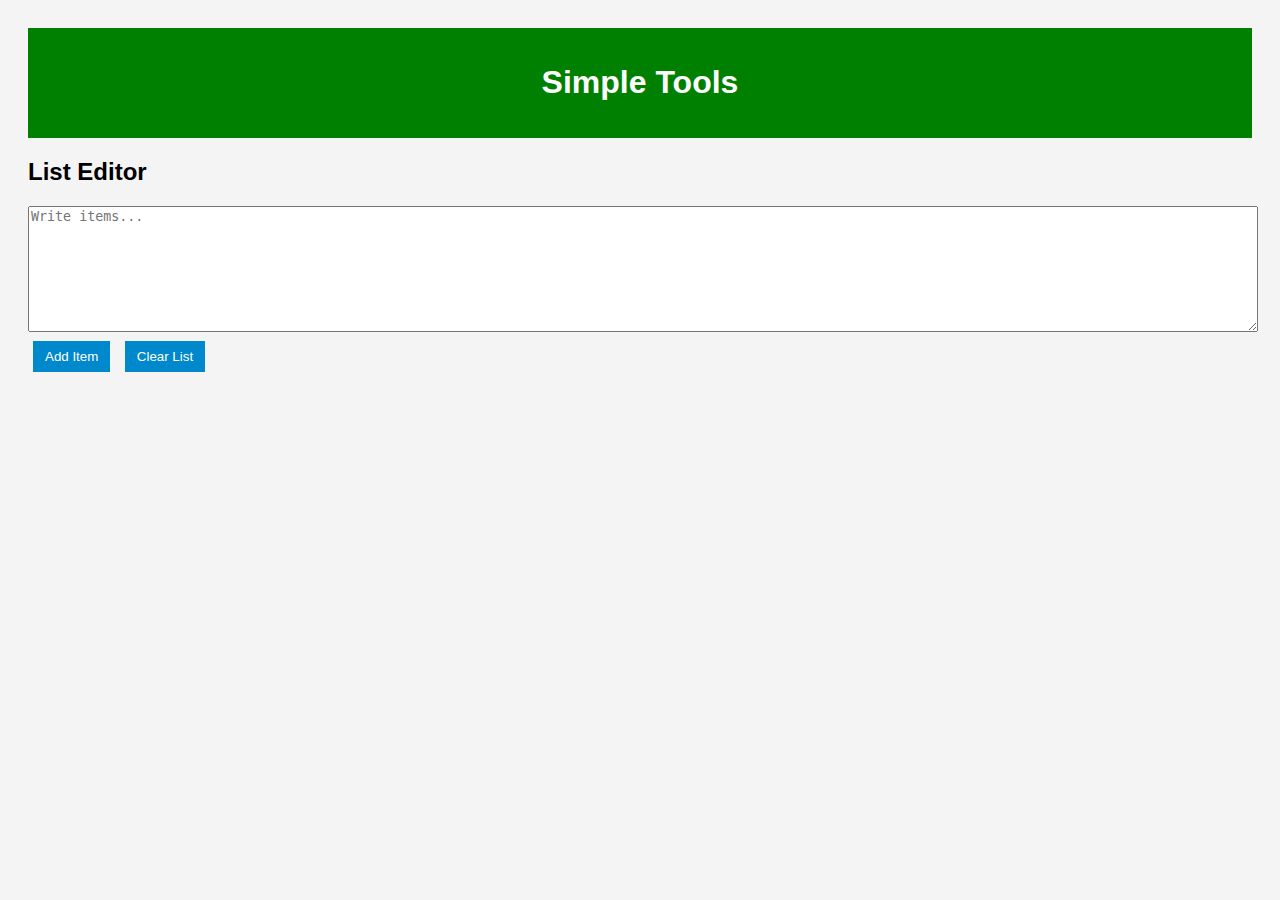
<file: index.html>
<!DOCTYPE html>
<html lang="en">
<head>
    <meta charset="UTF-8">
    <meta name="viewport" content="width=device-width, initial-scale=1.0">
    <title>Simple Tools</title>
    <link rel="stylesheet" href="style.css">
</head>
<body>
    <header>
        <h1>Simple Tools</h1>
    </header>

    <section>
        <h2>List Editor</h2>
        <textarea id="listInput" placeholder="Write items..."></textarea>
        <button id="addButton">Add Item</button>
        <button id="clearButton">Clear List</button>

        <ul id="listOutput"></ul>
    </section>

    <script src="script.js"></script>
</body>
</html>
</file>
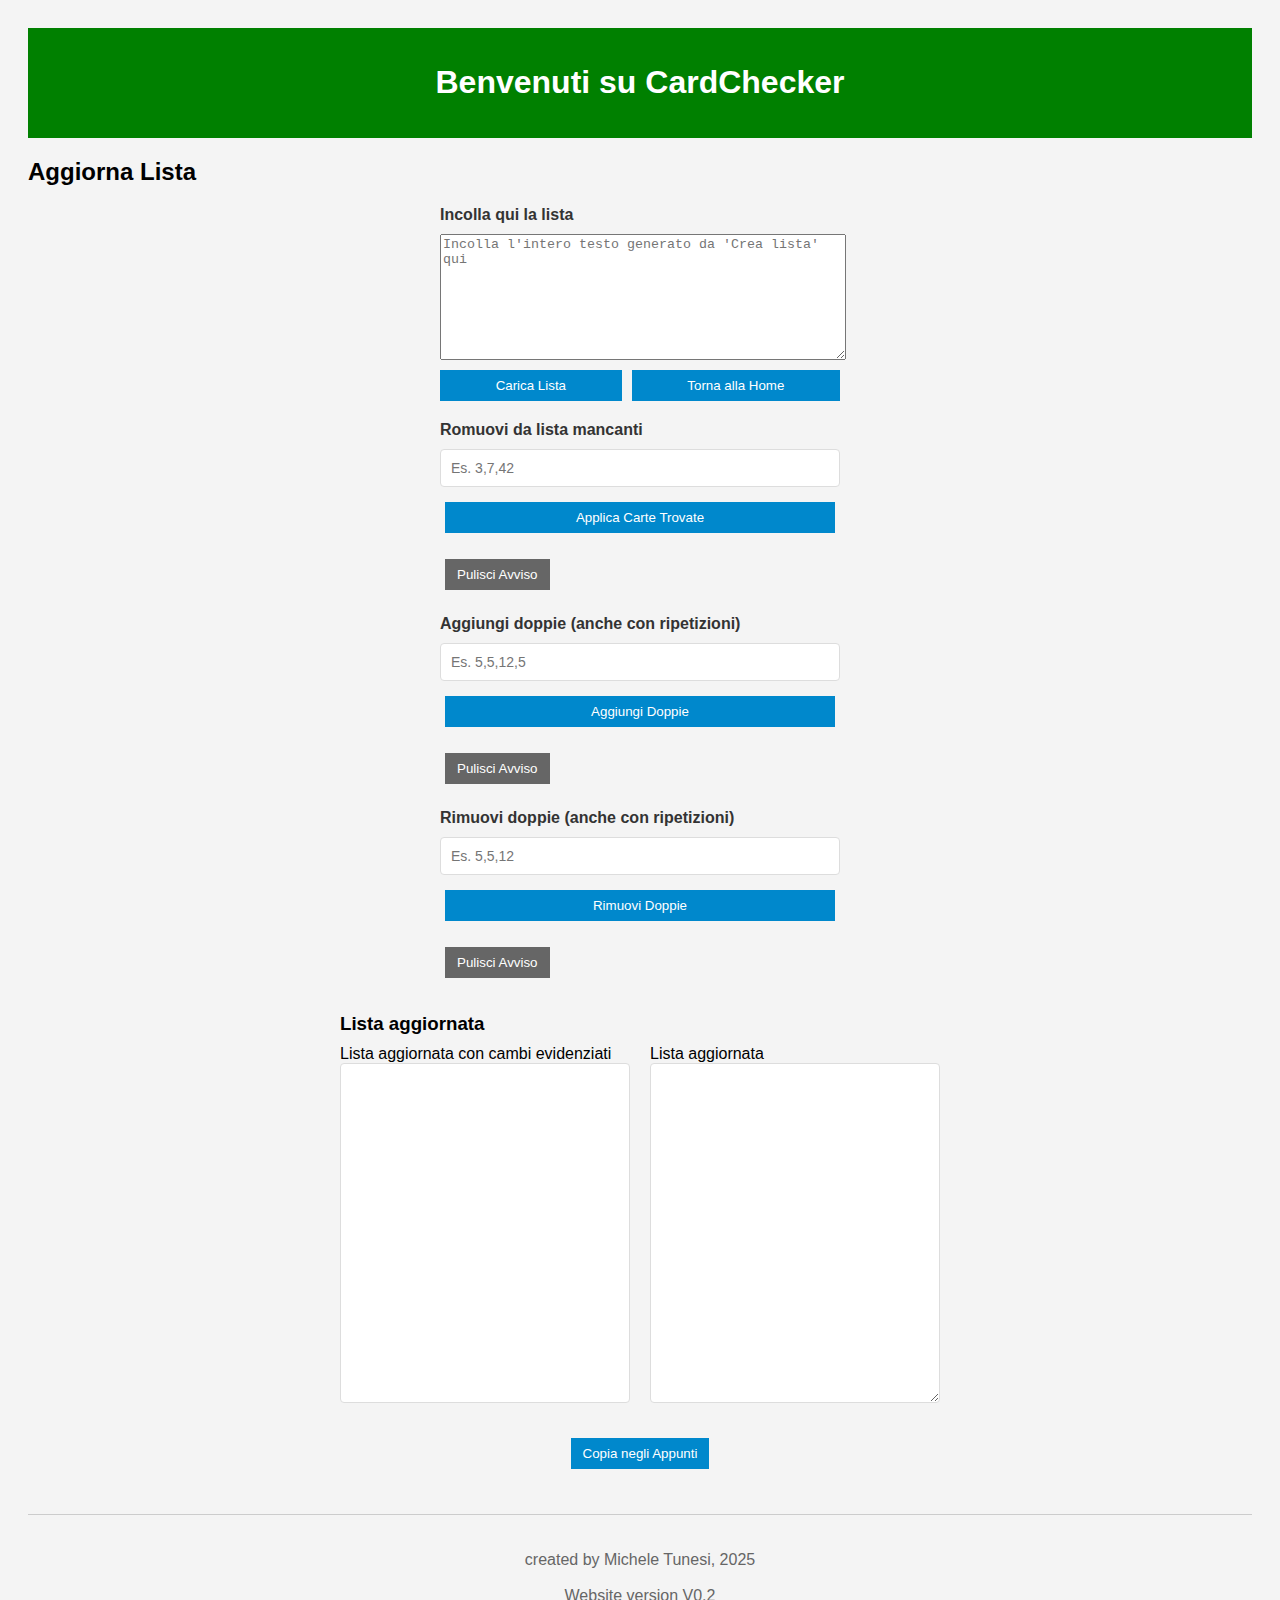
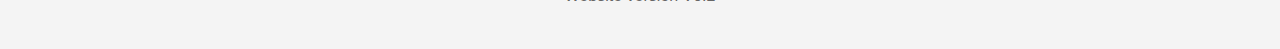
<file: pages/aggiorna-lista.html>
<!DOCTYPE html>
<html lang="it">
<head>
    <meta charset="UTF-8">
    <meta name="viewport" content="width=device-width, initial-scale=1.0">
    <title>Aggiorna Lista - CardChecker</title>
    <link rel="stylesheet" href="../style.css">
</head>
<body>
    <header>
        <h1>Benvenuti su CardChecker</h1>
    </header>

    <section>
        <h2>Aggiorna Lista</h2>

        <div class="input-group">
            <label for="pasteInput">Incolla qui la lista</label>
            <textarea id="pasteInput" placeholder="Incolla l'intero testo generato da 'Crea lista' qui" rows="6"></textarea>
            <div class="controls-row">
                <button onclick="loadFromPaste()">Carica Lista</button>
                <button onclick="window.location.href='../index.html'">Torna alla Home</button>
            </div>
        </div>

        <div class="input-group">
            <label for="missingFoundInput">Romuovi da lista mancanti</label>
            <input id="missingFoundInput" placeholder="Es. 3,7,42">
            <button onclick="applyFoundMissing()">Applica Carte Trovate</button>
            <div id="warning-missing" style="max-width:600px;margin:8px 0 0 0;color:#a33;display:none;font-size:0.95em;"></div>
            <div style="margin-top:6px;">
                <button onclick="clearWarningMissing()" style="background:#666;">Pulisci Avviso</button>
            </div>
        </div>

        <div class="input-group">
            <label for="doublesInput">Aggiungi doppie (anche con ripetizioni)</label>
            <input id="doublesInput" placeholder="Es. 5,5,12,5">
            <button onclick="addDoubles()">Aggiungi Doppie</button>
            <div id="warning-doubles" style="max-width:600px;margin:8px 0 0 0;color:#a33;display:none;font-size:0.95em;"></div>
            <div style="margin-top:6px;">
                <button onclick="clearWarningDoubles()" style="background:#666;">Pulisci Avviso</button>
            </div>
        </div>

        <div class="input-group">
            <label for="removeDoublesInput">Rimuovi doppie (anche con ripetizioni)</label>
            <input id="removeDoublesInput" placeholder="Es. 5,5,12">
            <button onclick="removeDoubles()">Rimuovi Doppie</button>
            <div id="warning-remove-doubles" style="max-width:600px;margin:8px 0 0 0;color:#a33;display:none;font-size:0.95em;"></div>
            <div style="margin-top:6px;">
                <button onclick="clearWarningRemoveDoubles()" style="background:#666;">Pulisci Avviso</button>
            </div>
        </div>

        <div id="output" class="output-section" style="display:block;">
            <h3 style="font-weight:bold;margin-bottom:10px;">Lista aggiornata</h3>
            <div class="compare-columns">
                <div class="compare-col">
                    <label>Lista aggiornata con cambi evidenziati</label>
                    <div id="originalPreview" class="output-preview"></div>
                </div>
                <div class="compare-col">
                    <label for="listOutput">Lista aggiornata</label>
                    <textarea id="listOutput"></textarea>
                </div>
            </div>
        </div>

        <div style="text-align:center;margin-top:14px;">
            <button onclick="copyToClipboard()">Copia negli Appunti</button>
        </div>
    </section>

    <footer>
        <div id="siteCredits"></div>
    </footer>

    <script src="../js/app.js"></script>
</body>
</html>
</file>
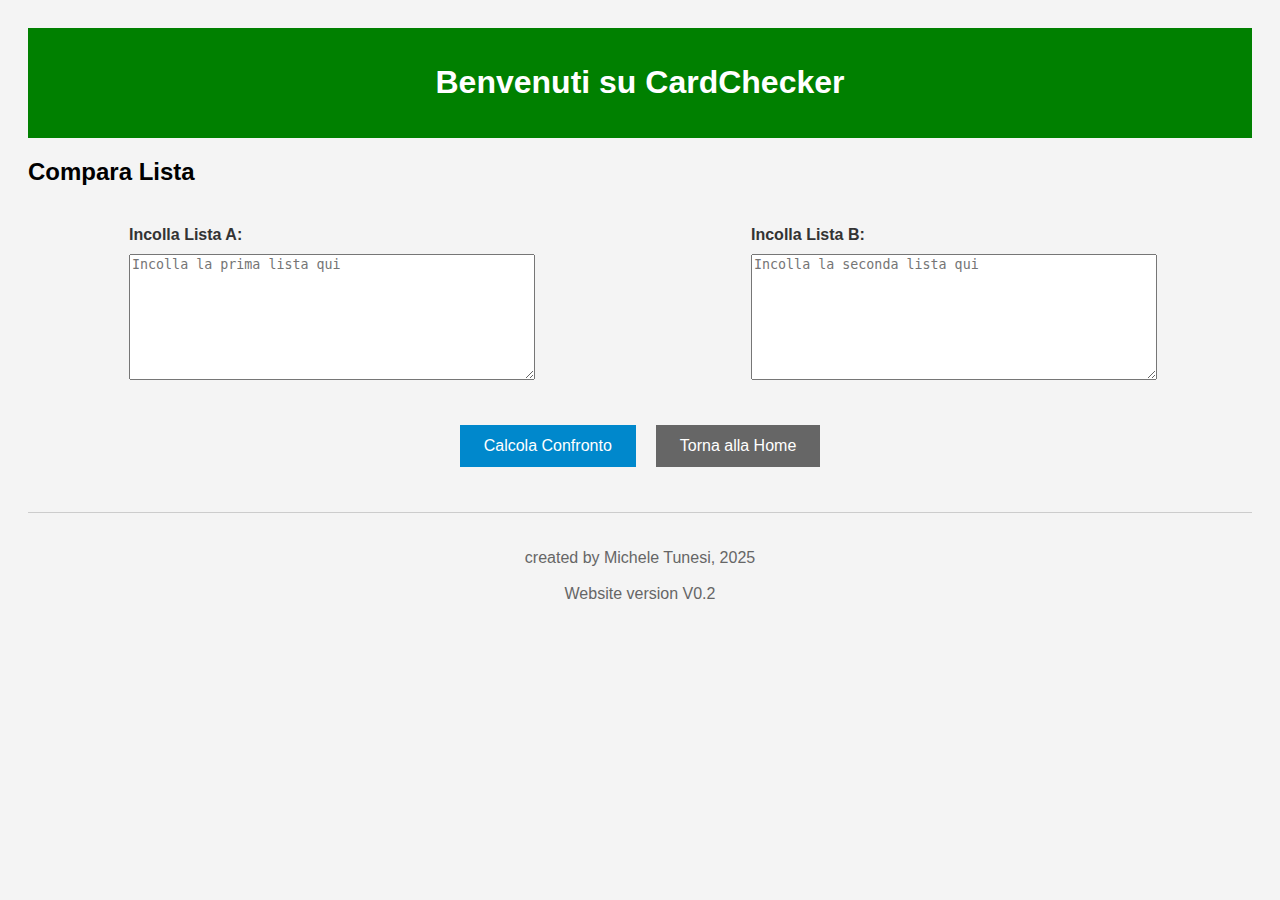
<file: pages/compara-lista.html>
<!DOCTYPE html>
<html lang="it">
<head>
    <meta charset="UTF-8">
    <meta name="viewport" content="width=device-width, initial-scale=1.0">
    <title>Compara Lista - CardChecker</title>
    <link rel="stylesheet" href="../style.css">
</head>
<body>
    <header>
        <h1>Benvenuti su CardChecker</h1>
    </header>

    <section>
        <h2>Compara Lista</h2>

        <div style="display:flex;gap:20px;flex-wrap:wrap;justify-content:center;margin:20px 0;">
            <div class="input-group" style="flex:1;min-width:250px;max-width:400px;">
                <label for="pasteListA">Incolla Lista A:</label>
                <textarea id="pasteListA" placeholder="Incolla la prima lista qui" rows="6"></textarea>
            </div>

            <div class="input-group" style="flex:1;min-width:250px;max-width:400px;">
                <label for="pasteListB">Incolla Lista B:</label>
                <textarea id="pasteListB" placeholder="Incolla la seconda lista qui" rows="6"></textarea>
            </div>
        </div>

        <div style="text-align:center;margin:15px 0;display:flex;gap:10px;justify-content:center;flex-wrap:wrap;">
            <button onclick="compareListsUpdate()" style="padding:12px 24px;font-size:16px;">Calcola Confronto</button>
            <button onclick="window.location.href='../index.html'" style="background:#666;padding:12px 24px;font-size:16px;">Torna alla Home</button>
        </div>

        <div id="output" class="output-section" style="display:none;">
            <label for="comparisonOutput">Risultato del Confronto:</label>
            <textarea id="comparisonOutput" readonly></textarea>
            <div style="text-align:center;">
                <button onclick="copyComparisonToClipboard()">Copia negli Appunti</button>
            </div>
        </div>
    </section>

    <footer>
        <div id="siteCredits"></div>
    </footer>

    <script src="../js/app.js"></script>
</body>
</html>
</file>
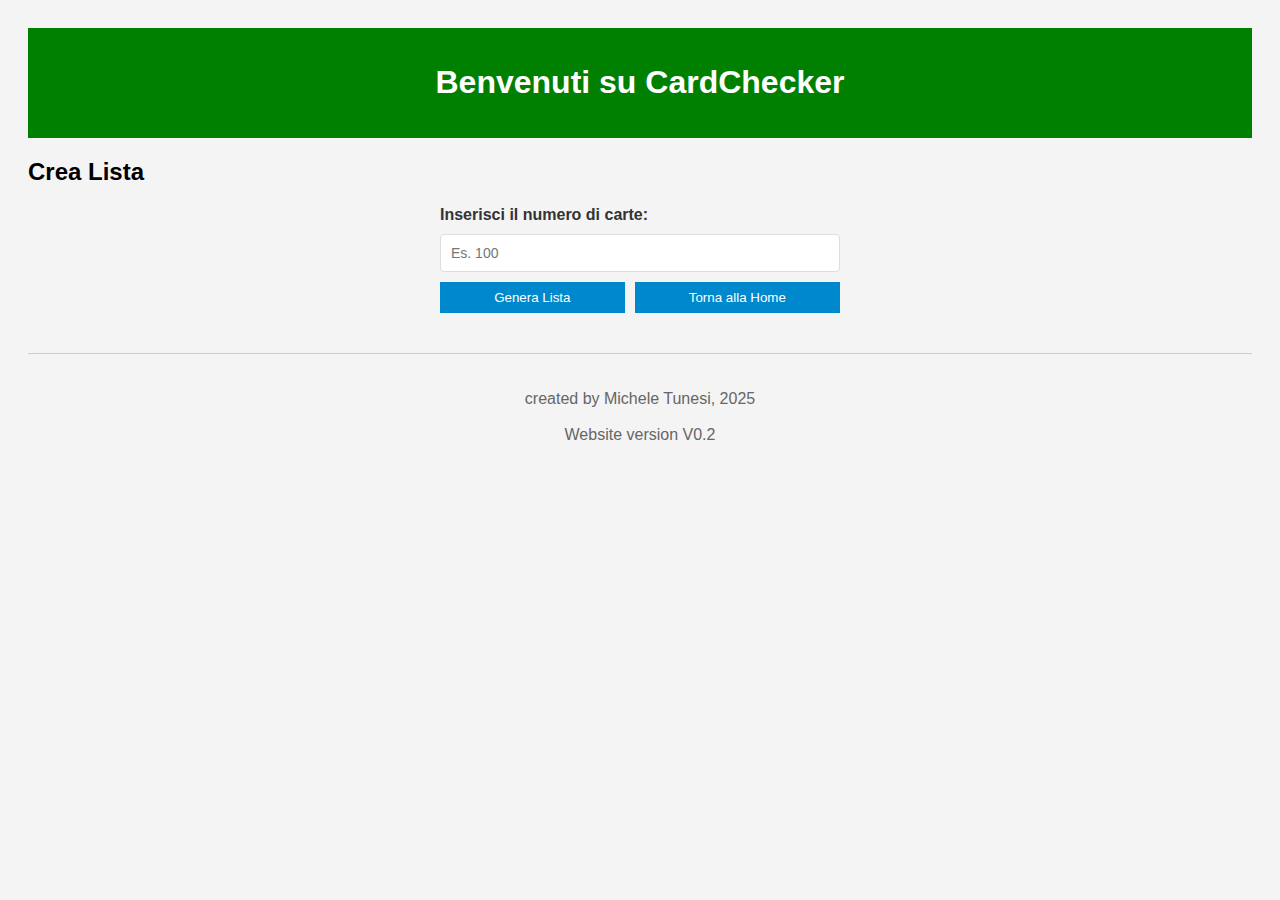
<file: pages/crea-lista.html>
<!DOCTYPE html>
<html lang="it">
<head>
    <meta charset="UTF-8">
    <meta name="viewport" content="width=device-width, initial-scale=1.0">
    <title>Crea Lista - CardChecker</title>
    <link rel="stylesheet" href="../style.css">
</head>
<body>
    <header>
        <h1>Benvenuti su CardChecker</h1>
    </header>

    <section>
        <h2>Crea Lista</h2>
        
        <div class="input-group">
            <label for="cardCount">Inserisci il numero di carte:</label>
            <input type="number" id="cardCount" min="1" placeholder="Es. 100">
            <div class="controls-row">
                <button onclick="generateList()">Genera Lista</button>
                <button onclick="window.location.href='../index.html'">Torna alla Home</button>
            </div>
        </div>

        <div id="output" class="output-section" style="display:none;">
            <textarea id="listOutput" readonly></textarea>
            <button onclick="copyToClipboard()">Copia negli Appunti</button>
        </div>
    </section>

    <footer>
        <div id="siteCredits"></div>
    </footer>

    <script src="../js/app.js"></script>
</body>
</html>
</file>
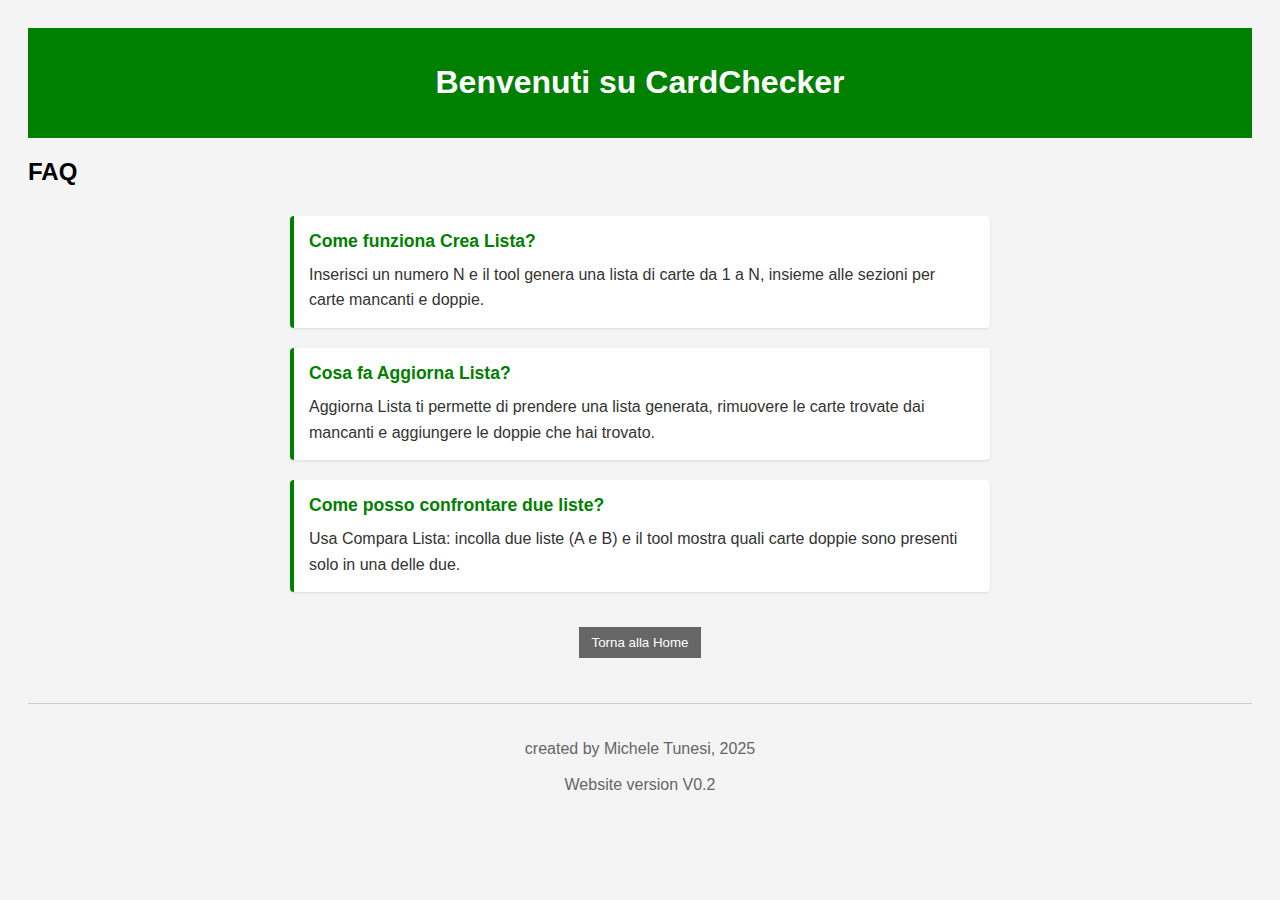
<file: pages/faq.html>
<!DOCTYPE html>
<html lang="it">
<head>
    <meta charset="UTF-8">
    <meta name="viewport" content="width=device-width, initial-scale=1.0">
    <title>FAQ - CardChecker</title>
    <link rel="stylesheet" href="../style.css">
</head>
<body>
    <header>
        <h1>Benvenuti su CardChecker</h1>
    </header>

    <section>
        <h2>FAQ</h2>

        <div id="faq-container" class="faq-container">
            <!-- FAQs loaded from data/faq.json -->
        </div>

        <div style="text-align:center;margin:20px 0;">
            <button onclick="window.location.href='../index.html'" style="background:#666;">Torna alla Home</button>
        </div>
    </section>

    <footer>
        <div id="siteCredits"></div>
    </footer>

    <script src="../js/app.js"></script>
</body>
</html>
</file>
<file: style.css>
body {
    background-color: #f4f4f4;
    font-family: Arial, sans-serif;
    padding: 20px;
}

header {
    background: green;
    color: white;
    padding: 15px;
    text-align: center;
}

textarea {
    width: 100%;
    height: 120px;
}

button {
    margin: 5px;
    padding: 8px 12px;
    background: #0088cc;
    color: white;
    border: none;
    cursor: pointer;
}

.button-container {
    display: flex;
    flex-direction: column;
    gap: 15px;
    max-width: 300px;
    margin: 30px auto;
}

.button-container button {
    padding: 15px 20px;
    font-size: 16px;
    width: 100%;
}

footer {
    border-top: 1px solid #ccc;
    margin-top: 40px;
    padding-top: 20px;
    text-align: center;
    color: #666;
}

.input-group {
    display: flex;
    flex-direction: column;
    gap: 10px;
    max-width: 400px;
    margin: 20px auto;
}

.input-group label {
    font-weight: bold;
    color: #333;
}

.input-group input {
    padding: 10px;
    font-size: 14px;
    border: 1px solid #ddd;
    border-radius: 4px;
}

.controls-row {
    display: flex;
    gap: 10px;
    align-items: center;
}

.controls-row button {
    flex: 1 1 auto;
    margin: 0;
}

.output-section {
    max-width: 600px;
    margin: 30px auto;
    display: flex;
    flex-direction: column;
    gap: 15px;
}

.output-section textarea {
    width: 100%;
    height: 200px;
    padding: 10px;
    font-family: monospace;
    border: 1px solid #ddd;
    border-radius: 4px;
    resize: vertical;
}

.output-section button {
    align-self: center;
}

.output-preview {
    width: 100%;
    min-height: 120px;
    padding: 10px;
    background: #fff;
    border: 1px solid #ddd;
    border-radius: 4px;
    font-family: monospace;
    white-space: pre-wrap;
    color: #222;
}

.output-preview .conflict {
    background: #ffd6d6;
    color: #700;
    padding: 2px 6px;
    border-radius: 3px;
    transition: background-color 0.25s ease;
}

.warning {
    transition: opacity 0.2s ease;
}

.output-preview .num {
    display: inline-block;
    padding: 2px 4px;
    margin: 0 2px;
    border-radius: 3px;
    cursor: pointer;
}

.output-preview .num.added {
    background: #e6ffea;
    color: #084b0f;
}

.output-preview .num.removed {
    background: #ffd6d6;
    color: #700;
    text-decoration: line-through;
}

.output-preview .sep { color: #666; }

.compare-columns {
    display: flex;
    gap: 20px;
    align-items: stretch;
    justify-content: space-between;
}

.compare-col {
    flex: 1 1 0;
    min-width: 260px;
    display: flex;
    flex-direction: column;
}

.compare-col textarea {
    height: 340px;
    box-sizing: border-box;
}

.compare-col .output-preview {
    height: 340px;
    box-sizing: border-box;
}

.faq-container {
    max-width: 700px;
    margin: 30px auto;
}

.faq-item {
    margin-bottom: 20px;
    padding: 15px;
    background: #fff;
    border-left: 4px solid green;
    border-radius: 4px;
    box-shadow: 0 1px 3px rgba(0,0,0,0.1);
}

.faq-question {
    margin: 0 0 10px 0;
    color: green;
    font-size: 1.1em;
}

.faq-answer {
    margin: 0;
    color: #333;
    line-height: 1.6;
}
</file>
